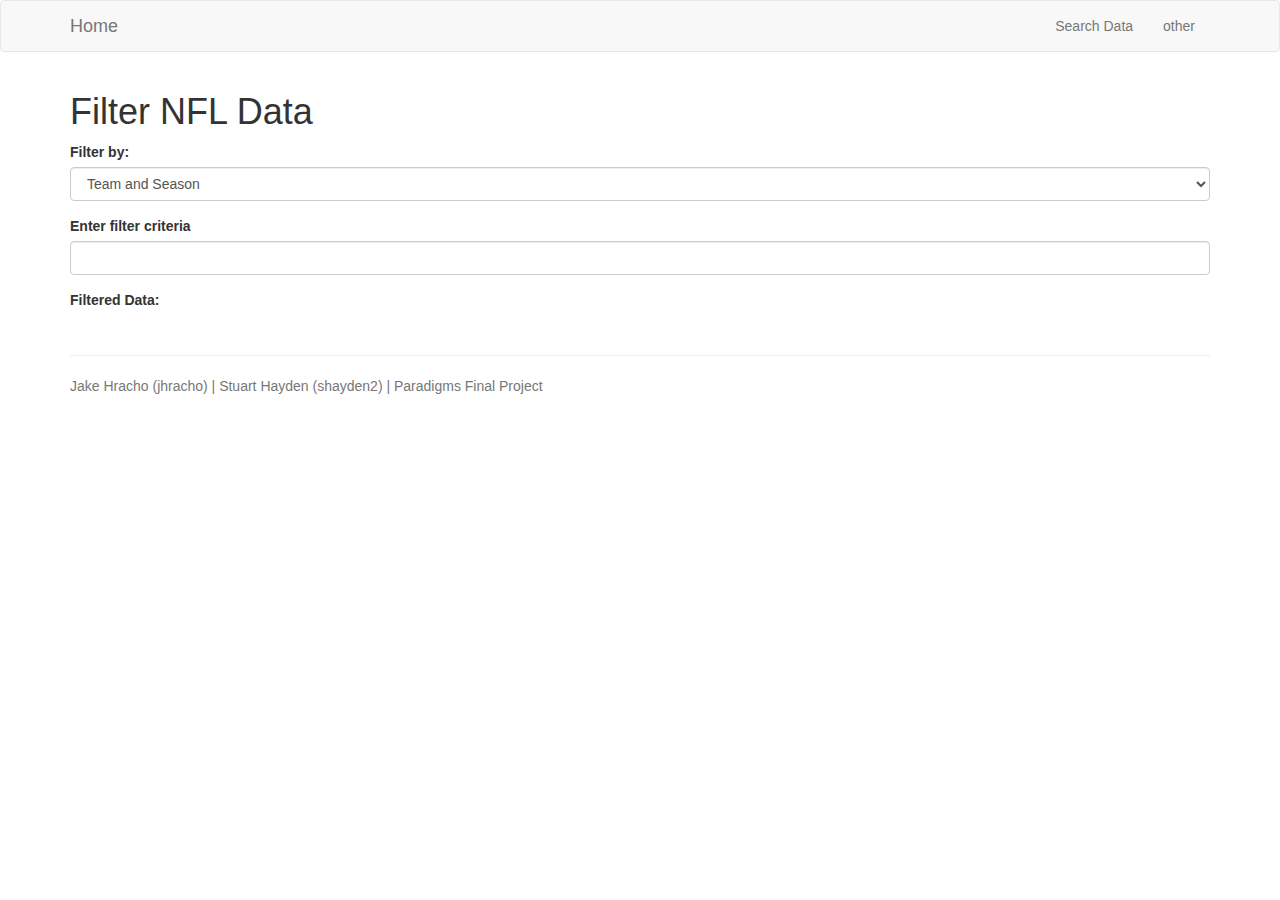
<file: frontend/frontend_index.html>
<!DOCTYPE html>
<html lang="en">

<head>
    <meta charset="utf-8">
    <meta http-equiv="X-UA-Compatible" content="IE=edge">
    <meta name="viewport" content="width=device-width, initial-scale=1">
    <title>NFL Scoring Data</title>
    <link rel="stylesheet" href="https://maxcdn.bootstrapcdn.com/bootstrap/3.3.7/css/bootstrap.min.css"
        integrity="sha384-BVYiiSIFeK1dGmJRAkycuHAHRg32OmUcww7on3RYdg4Va+PmSTsz/K68vbdEjh4u" crossorigin="anonymous">
    <link href="https://fonts.googleapis.com/css?family=Open+Sans:300,400,400i,600,700" rel="stylesheet">
    <link rel="stylesheet" href="https://maxcdn.bootstrapcdn.com/font-awesome/4.7.0/css/font-awesome.min.css">
</head>

<body>
    <nav class="navbar navbar-default">
		<div class="container">
			<div class="navbar-header">
				<button type="button" class="navbar-toggle collapsed" data-toggle="collapse" data-target="#bs-example-navbar-collapse-1" aria-expanded="false"><span class="sr-only">Toggle navigation</span><span class="icon-bar"></span><span class="icon-bar"></span><span class="icon-bar"></span></button><a class="navbar-brand" href="main.html">Home</a>
            </div>
			<div class="collapse navbar-collapse" id="bs-example-navbar-collapse-1">
				<ul class="nav navbar-nav navbar-right">
					<li><a href="search.html">Search Data</a></li>
					<li><a href="#">other</a></li>
				</ul>
			</div>
		</div>
	</nav>

    <div class="container">
        <h1>Filter NFL Data</h1>
        <p></p>


        <!-- <form class="bsr-form " action=""> -->
        <div class="form-group">
            <label for="checkboxes">Filter by:</label>
            <select class="form-control" id="select-filter-type">
                <option>Team and Season</option>
                <option>Score</option>
				<option>Total Points</option>
                <option>Specific Game ID</option>
            </select>
        </div>
        <div class="form-group">
            <label id="label-enter" for="tex-input">Enter filter criteria</label>
            <input name="text-input" type="text" class="form-control" id="filter-criteria">
        </div>
        <!-- </form> -->
        <div>
            <label id="response-label">Filtered Data:</label>
        </div>

        <div>
            <label id="answer-label1"></label>
            <label id="answer-label2"></label>
        </div>

    </div>
    <footer class="footer">
        <div class="container">
            <hr>
            <p class="text-muted">Jake Hracho (jhracho) | Stuart Hayden (shayden2) | Paradigms Final Project</p>
        </div>
    </footer>
    <script src="https://code.jquery.com/jquery-3.4.1.min.js"></script>
    <script src="https://maxcdn.bootstrapcdn.com/bootstrap/3.3.7/js/bootstrap.min.js"
        integrity="sha384-Tc5IQib027qvyjSMfHjOMaLkfuWVxZxUPnCJA7l2mCWNIpG9mGCD8wGNIcPD7Txa"
        crossorigin="anonymous"></script>
    <script src="search.js" type="text/javascript"></script>
</body>

</html>
</file>
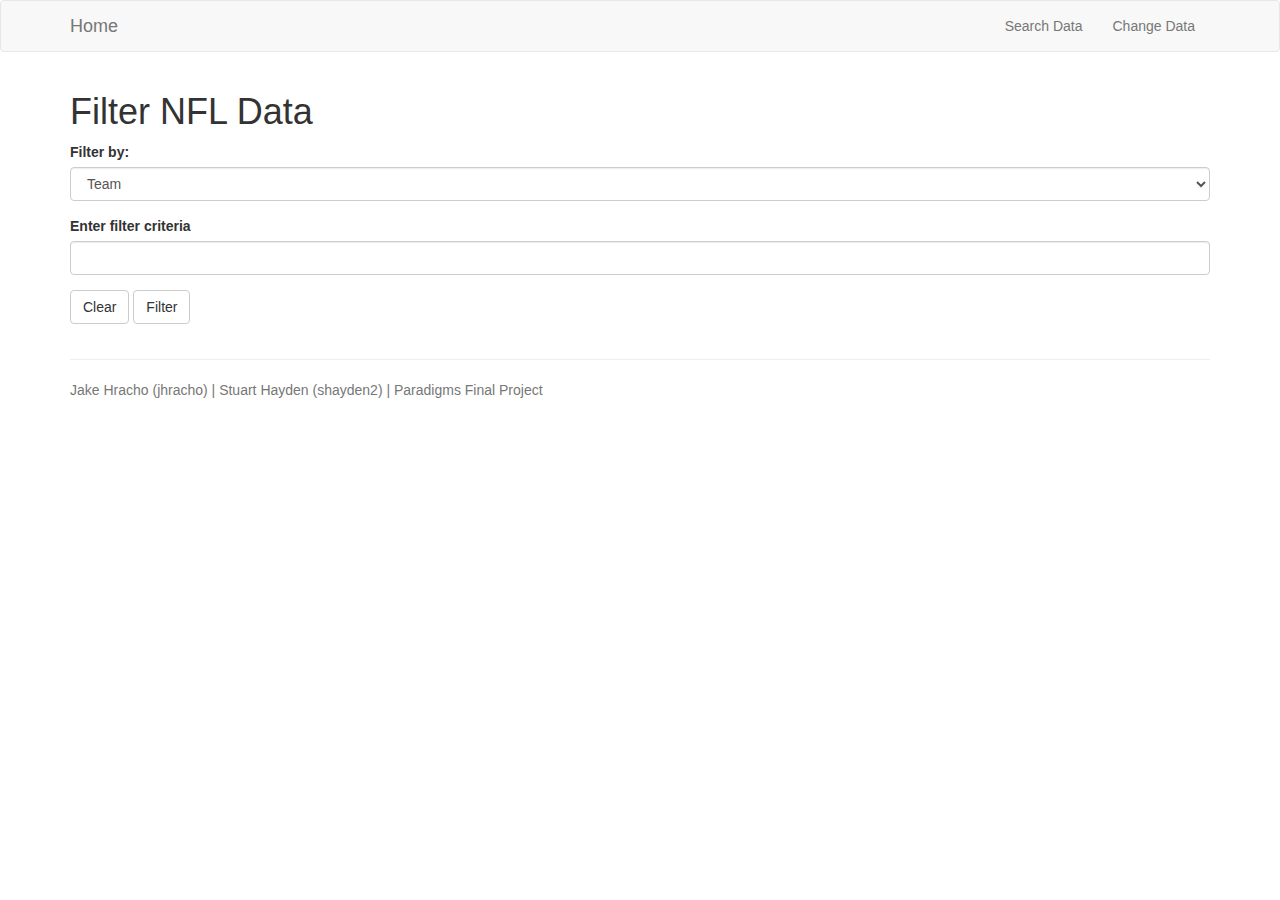
<file: frontend/search.html>
<!DOCTYPE html>
<html lang="en">

<head>
    <meta charset="utf-8">
    <meta http-equiv="X-UA-Compatible" content="IE=edge">
    <meta name="viewport" content="width=device-width, initial-scale=1">
    <title>NFL Scoring Data</title>
    <link rel="stylesheet" href="https://maxcdn.bootstrapcdn.com/bootstrap/3.3.7/css/bootstrap.min.css"
        integrity="sha384-BVYiiSIFeK1dGmJRAkycuHAHRg32OmUcww7on3RYdg4Va+PmSTsz/K68vbdEjh4u" crossorigin="anonymous">
    <link href="https://fonts.googleapis.com/css?family=Open+Sans:300,400,400i,600,700" rel="stylesheet">
    <link rel="stylesheet" href="https://maxcdn.bootstrapcdn.com/font-awesome/4.7.0/css/font-awesome.min.css">
</head>

<body>
    <nav class="navbar navbar-default">
        <div class="container">
            <div class="navbar-header">
                <button type="button" class="navbar-toggle collapsed" data-toggle="collapse"
                    data-target="#bs-example-navbar-collapse-1" aria-expanded="false"><span class="sr-only">Toggle
                        navigation</span><span class="icon-bar"></span><span class="icon-bar"></span><span
                        class="icon-bar"></span></button><a class="navbar-brand" href="index.html">Home</a>
            </div>
            <div class="collapse navbar-collapse" id="bs-example-navbar-collapse-1">
                <ul class="nav navbar-nav navbar-right">
                    <li><a href="search.html">Search Data</a></li>
                    <li><a href="edit.html">Change Data</a></li>
                </ul>
            </div>
        </div>
    </nav>

    <div class="container">
        <h1>Filter NFL Data</h1>
        <p></p>


        <!-- <form class="bsr-form " action=""> -->
        <div class="form-group">
            <label for="checkboxes">Filter by:</label>
            <select class="form-control" id="select-filter-type">
                <option value="team">Team</option>
                <option value="season">Year</option>
                <option value="score">Score</option>
                <option value="points">Total Points</option>
                <option value="id">Specific Game ID</option>
            </select>
        </div>
        <div class="form-group">
            <label id="label-enter" for="tex-input">Enter filter criteria</label>
            <input name="text-input" type="text" class="form-control" id="filter-criteria">
        </div>
        <div class="form-group">
            <button type="reset" class="btn btn-default" id="clear-button">Clear</button>
            <button type="submit" class="btn btn-default" id="filter-button">Filter</button>
        </div>

        <div class="container" id="table-container">

        </div>

    </div>
    <footer class="footer">
        <div class="container">
            <hr>
            <p class="text-muted">Jake Hracho (jhracho) | Stuart Hayden (shayden2) | Paradigms Final Project</p>
        </div>
    </footer>
    <script src="https://code.jquery.com/jquery-3.4.1.min.js"></script>
    <script src="https://maxcdn.bootstrapcdn.com/bootstrap/3.3.7/js/bootstrap.min.js"
        integrity="sha384-Tc5IQib027qvyjSMfHjOMaLkfuWVxZxUPnCJA7l2mCWNIpG9mGCD8wGNIcPD7Txa"
        crossorigin="anonymous"></script>
    <script src="search.js" type="text/javascript"></script>
</body>

</html>
</file>
